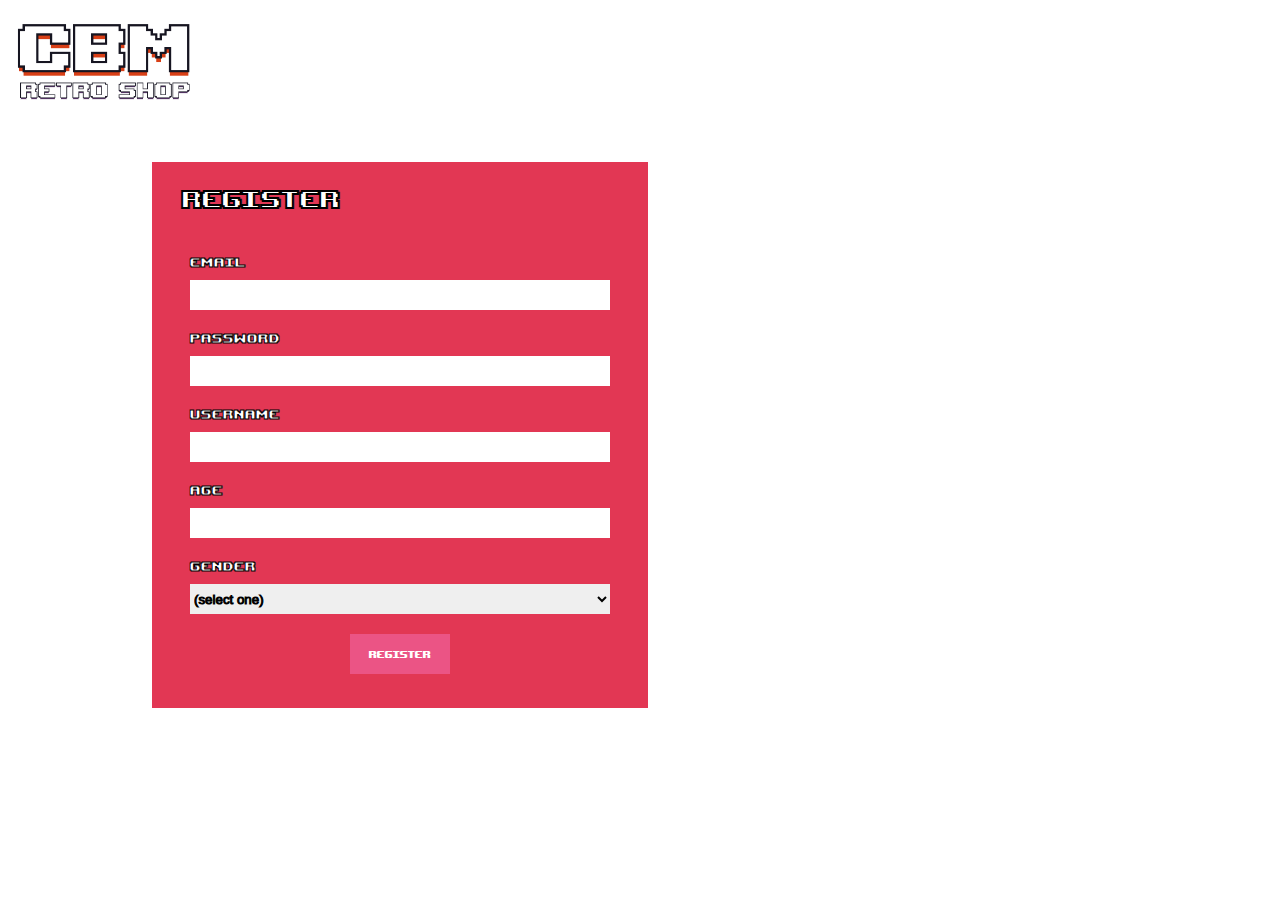
<file: REGISTER/index.html>
<!DOCTYPE html>
<html lang="en">
  <head>
    <meta charset="UTF-8" />
    <meta name="viewport" content="width=device-width, initial-scale=1.0" />
    <link rel="stylesheet" href="../REGISTER/styles.css" />

    <script src="script.js" defer></script>

    <title>CBM Retro Shop</title>
  </head>
  <body>
    <form  action="http://localhost:5000/user/register" method="POST" class="user-register">
      <div class="logo">
        <img src="./assets/CBM_Logo-05.png" alt="Logo de CBM Retro Shop" />
      </div>
      <div class="register-flex">
      <div class="register-block">
        <h2>Register</h2>
        <div class="register-form">
          <label id="email-label"
            >Email <input id="email" name="email" type="email" required
          /></label>
          <label
            >Password<input
              id="password"
              name="password"
              type="password"
              pattern="[A-Za-z\d$@$!%*?&]{8,15}"
              required
          /></label>
          <label>Username <input name="username" type="text" required /></label>
          <label
            >Age<input class="short-input" name="age" type="number" required
          /></label>
          <label
            >Gender
            <select class="short-input" name="gender">
              <option value="">(select one)</option>
              <option value="male">Male</option>
              <option value="female">Female</option>
            </select>
          </label>
          
          <button id="submitid" type="submit" >Register</button>
          
        </div>
      </div>
    </div>
    </form>
  </body>
</html>
</file>
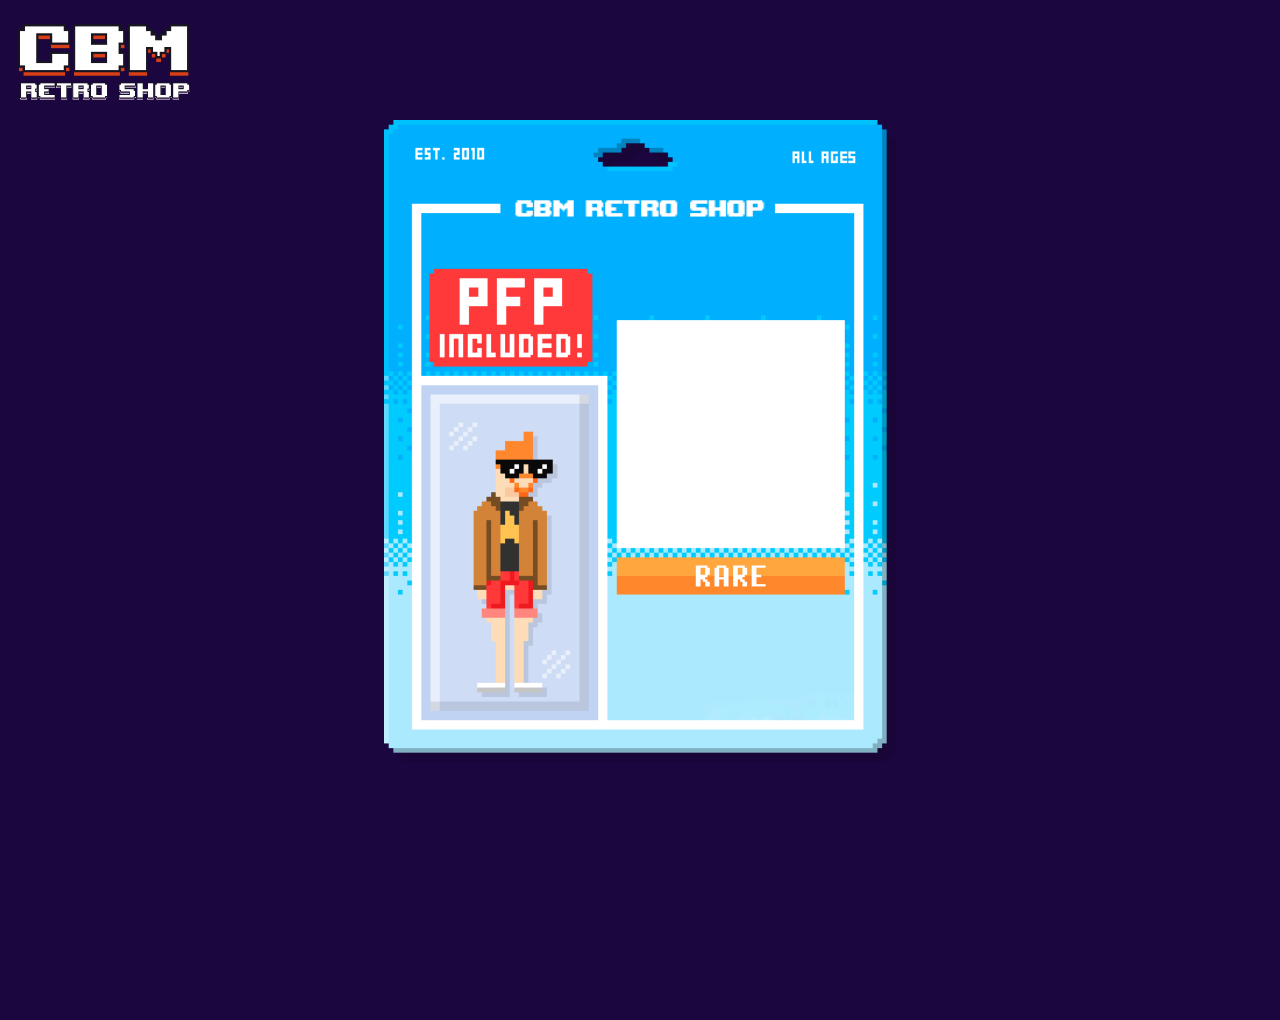
<file: PROFILE/index-profile.html>
<!DOCTYPE html>
<html lang="en">
  <head>
    <meta charset="UTF-8" />
    <meta name="viewport" content="width=device-width, initial-scale=1.0" />
    <link rel="stylesheet" href="styles-profile.css" />
    <script src="script-profile.js" defer></script>
    <title>CBM Retro Shop</title>
  </head>
  <body>
    <header>
      <div class="logo">
        <img src="./assets/CBM_Logo-05.png" alt="Logo de CBM Retro Shop" />
      </div>
    </header>

    <section class="profile-bg">
      <div class="profile-box"></div>
    </section>
  </body>
</html>
</file>
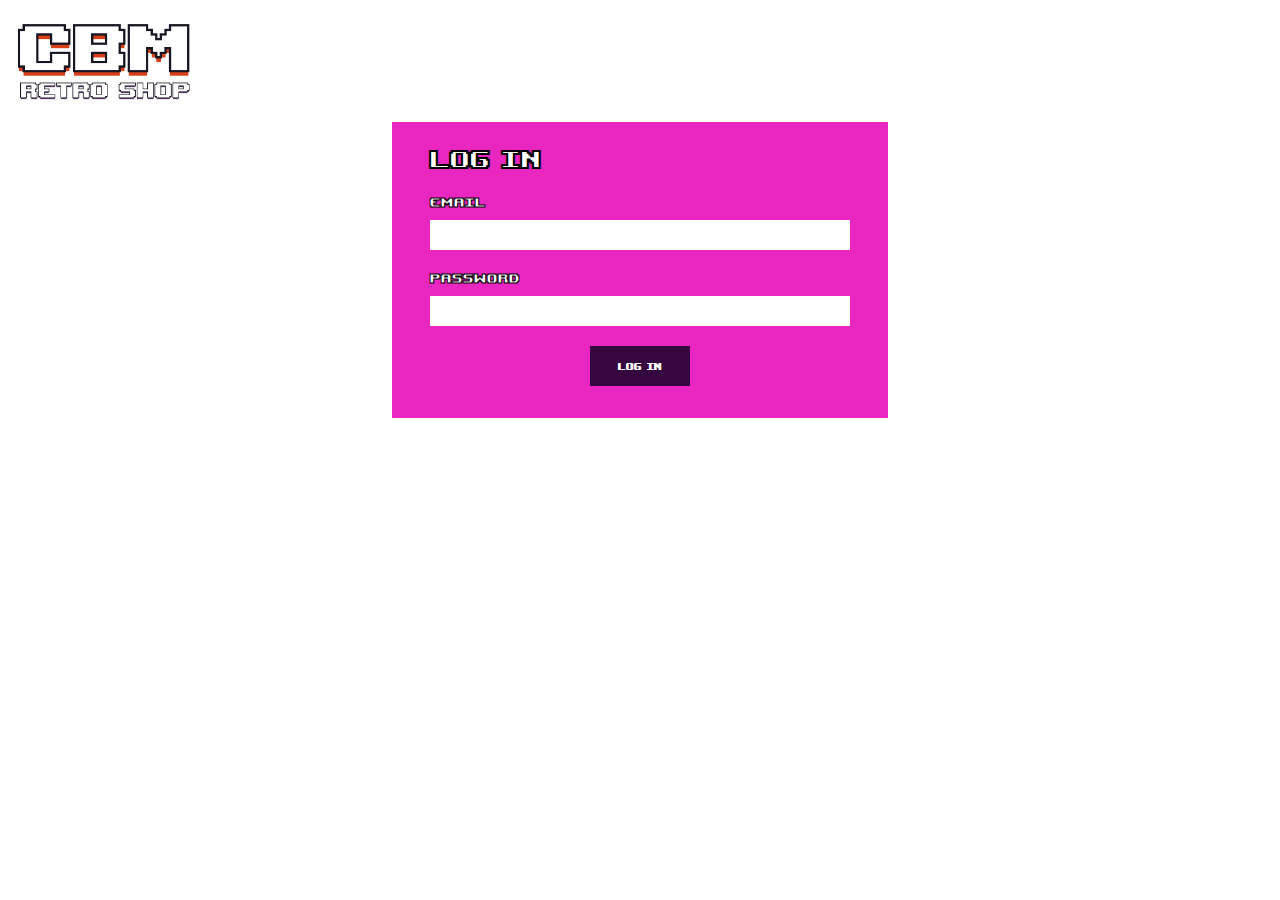
<file: z_LOGIN/index-login.html>
<!DOCTYPE html>
<html lang="en">
  <head>
    <meta charset="UTF-8" />
    <meta name="viewport" content="width=device-width, initial-scale=1.0" />
    <link rel="stylesheet" href="styles-login.css" />

    <script src="script-login.js" defer></script>

    <title>CBM Retro Shop</title>
  </head>
  <body>
    <form action="http://localhost:5000/user/login" method="POST" class="user-login">
      <div class="logo">
        <img src="./assets/CBM_Logo-05.png" alt="Logo de CBM Retro Shop" />
      </div>
      <div class="login-flex">
        
        <div class="login-block">
          <h2>Log in</h2>
          <div class="login-form">
            <label id="email-label"
              >Email <input id="email" name="email" type="email" required
            /></label>
            <label
              >Password<input
                id="password"
                name="password"
                type="password"
                pattern="[A-Za-z\d$@$!%*?&]{8,15}"
                required
            /></label>
            <button type="submit">Log in</button>
          </div>
        </div>
      </div>
    </form>
  </body>
</html>
</file>
<file: REGISTER/styles.css>
* {
  margin: 0;
  padding: 0;
  list-style: none;
  box-sizing: border-box;
  list-style: none;
  text-decoration: none;
  border-style: none;
}

@font-face {
  font-family: "Upheaval";
  src: url("../../FONT/upheavtt.ttf");
}
.user-register {
  height: 100vh;
  width: 100vw;
  background-image: url("https://i.gifer.com/Q81V.gif");
  background-repeat: no-repeat;
  background-size: cover;
  background-position: center;
  -o-object-fit: cover;
  object-fit: cover;
}
.user-register .logo {
  height: 120px;
  display: flex;
}
.user-register .register-flex {
  display: flex;
  flex-direction: column;
}
.user-register .register-block {
  background-color: #e23754;
  width: 500px;
  height: 550px;
  margin-left: 150px;
  margin-top: 40px;
  border: white 2px solid;
}
.user-register .register-block .register-form {
  display: flex;
  flex-direction: column;
  align-items: center;
}
.user-register .register-block h2 {
  font-family: "Upheaval";
  color: white;
  font-size: 34px;
  margin-left: 30px;
  margin-top: 20px;
  margin-bottom: 20px;
  -webkit-text-stroke: 1px black;
}
.user-register .register-block label {
  font-family: "Upheaval";
  color: white;
  font-size: 18px;
  margin-top: 20px;
  -webkit-text-stroke: 1px black;
  display: flex;
  flex-direction: column;
}
.user-register .register-block label input {
  width: 420px;
  margin-top: 10px;
  height: 30px;
}
.user-register .register-block label .short-input {
  margin-top: 10px;
  height: 30px;
  width: 420px;
}
.user-register .register-block button {
  width: 100px;
  height: 40px;
  background-color: #eb5485;
  color: white;
  font-family: "Upheaval";
  margin-top: 20px;
}
.user-register .register-block button:hover {
  background-color: #3c3345;
  color: white;
}/*# sourceMappingURL=styles.css.map */
</file>
<file: PROFILE/styles-profile.css>
* {
  margin: 0;
  padding: 0;
  list-style: none;
  box-sizing: border-box;
  list-style: none;
  text-decoration: none;
  border-style: none;
}

@font-face {
  font-family: "Upheaval";
  src: url("../../FONT/upheavtt.ttf");
}
header {
  background-color: #1c063f;
}
header .logo {
  height: 120px;
  display: flex;
}

.profile-bg {
  height: 100vh;
  background-color: #1c063f;
  display: flex;
  justify-content: center;
}
.profile-bg .profile-box {
  height: 80%;
  width: 40%;
  display: flex;
  justify-content: center;
}

.profile-box {
  background-image: url("../../PROFILE/assets/PROFILE_2.png");
  position: relative;
  background-repeat: no-repeat;
  background-size: contain;
  -o-object-fit: cover;
  object-fit: cover;
  height: 90%;
}

.profile-info {
  font-family: "Upheaval";
  color: black;
  position: absolute;
  top: 240px;
  left: 300px;
}

.name-profile {
  font-size: 35px;
}/*# sourceMappingURL=styles-profile.css.map */
</file>
<file: z_LOGIN/styles-login.css>
* {
  margin: 0;
  padding: 0;
  list-style: none;
  box-sizing: border-box;
  list-style: none;
  text-decoration: none;
  border-style: none;
}

@font-face {
  font-family: "Upheaval";
  src: url("../../FONT/upheavtt.ttf");
}
.user-login {
  height: 100vh;
  width: 100vw;
  background-image: url("https://i.gifer.com/xK.gif");
  background-repeat: no-repeat;
  background-size: cover;
  background-position: center;
  -o-object-fit: cover;
  object-fit: cover;
}
.user-login .logo {
  height: 120px;
  display: flex;
}
.user-login .login-flex {
  display: flex;
  flex-direction: column;
  align-items: center;
}
.user-login .login-block {
  background-color: #e926bf;
  width: 500px;
  height: 300px;
  border: white 2px solid;
}
.user-login .login-block .login-form {
  display: flex;
  flex-direction: column;
  align-content: center;
  align-items: center;
  flex-wrap: wrap;
}
.user-login .login-block h2 {
  font-family: "Upheaval";
  color: white;
  font-size: 34px;
  margin-left: 38px;
  margin-top: 20px;
  margin-bottom: 20px;
  -webkit-text-stroke: 1px black;
}
.user-login .login-block label {
  font-family: "Upheaval";
  color: white;
  font-size: 18px;
  margin-bottom: 20px;
  -webkit-text-stroke: 1px black;
  display: flex;
  flex-direction: column;
}
.user-login .login-block label input {
  width: 420px;
  margin-top: 10px;
  height: 30px;
}
.user-login .login-block label .short-input {
  width: 200px;
  margin-top: 10px;
  height: 30px;
}
.user-login .login-block button {
  width: 100px;
  height: 40px;
  background-color: #35063f;
  color: white;
  font-family: "Upheaval";
}
.user-login .login-block button:hover {
  background-color: #762789;
  color: white;
}/*# sourceMappingURL=styles-login.css.map */
</file>
